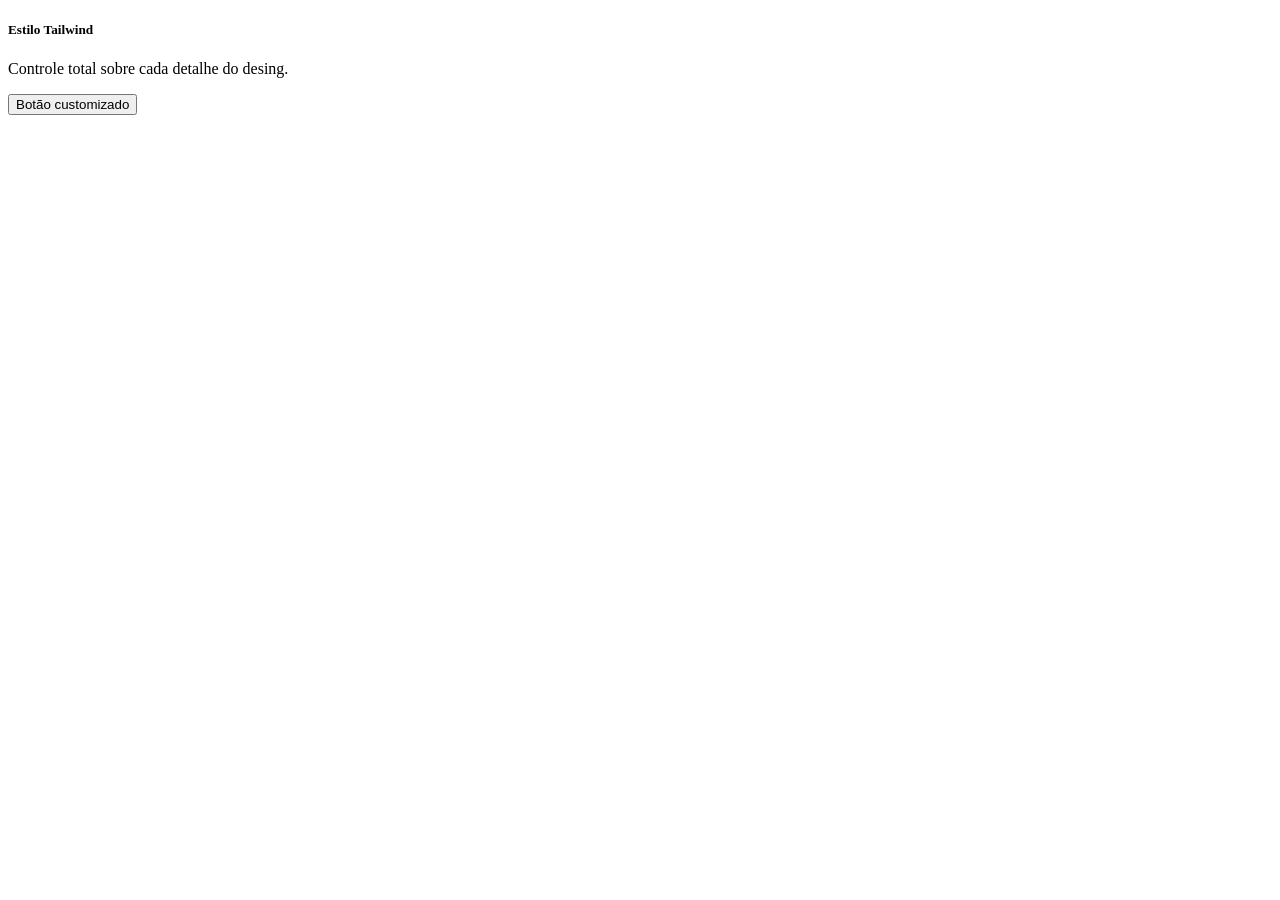
<file: tailwind.html>
<!DOCTYPE html>
<html lang="pt-BR">
<head>
    <meta charset="UTF-8">
    <meta name="viewport" content="width=device-width, initial-scale=1.0">
    <title> TESTE TAILWIND </title>
</head>
<body>
    <div class="max-w-sm p-6 bg-white border border-gray-200 rounded-lg shadow-md">
        <h5 class="mb-2 text-2xl font-bold tracking-tight text-gray-900"> Estilo Tailwind </h5>
        <p class="mb-3 font-normal text-gry-700"> Controle total sobre cada detalhe do desing. </p>
        <button class="bg-gradient-to-r from-purple-500 via-pink-500 to-yellow-500 
               hover:from-yellow-500 hover:via-pink-500 hover:to-purple-500 
               text-white font-bold py-2 px-8 rounded-full 
               shadow-lg transition-all transform hover:scale-110"> Botão customizado </button>
    </div>
    <script src="https://cdn.tailwidcss.com"></script>
    
</body>
</html>



<!--<button class="bg-gradient-to-r from-pink-500 to-blue-500 hover: from-pink-600 hover:to-blue-600 text white font-bold py-2 px-8 rounded-full transition-all transform hover:scale-105"</button>-->
</file>
